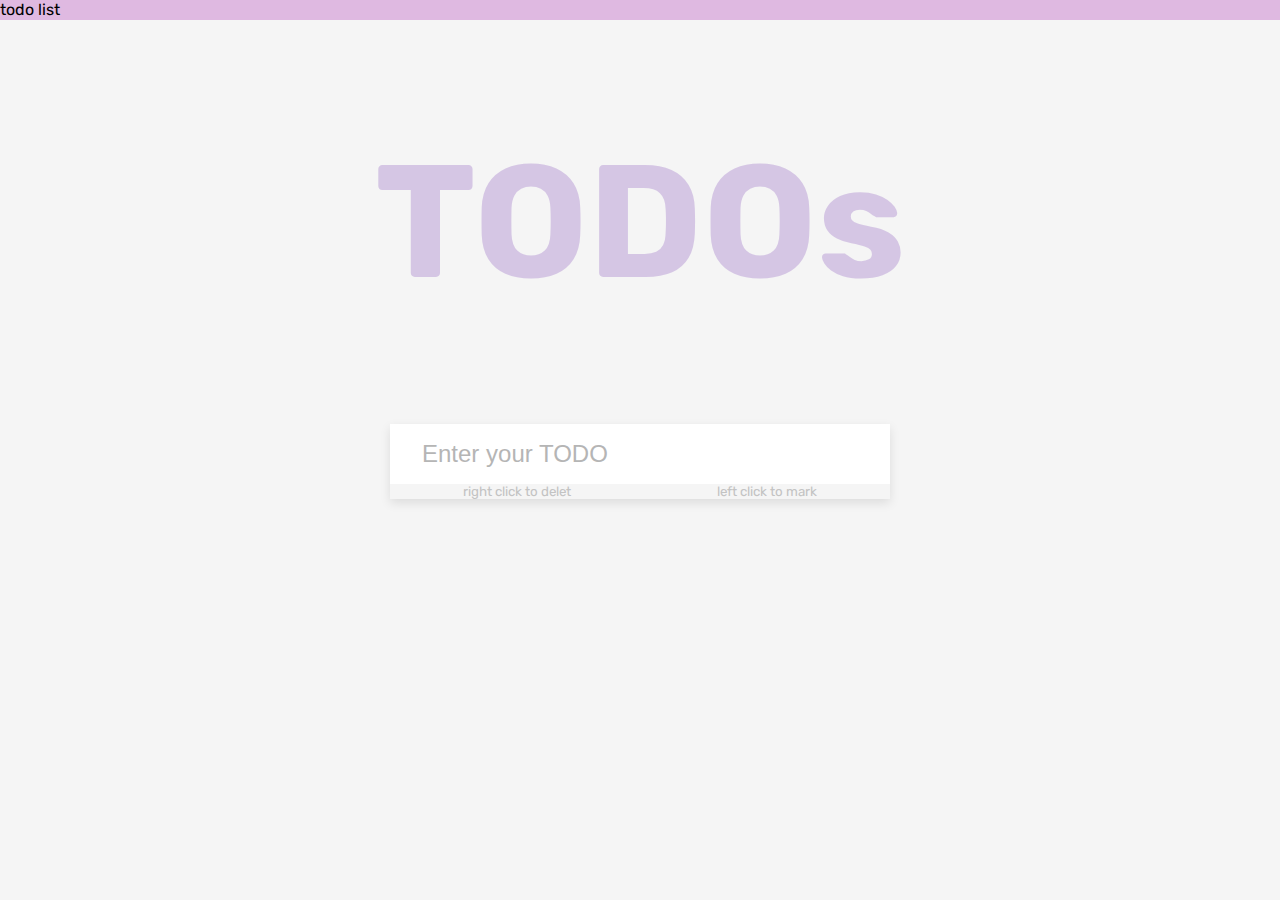
<file: index.html>
<!DOCTYPE html>
<html lang="en">

<head>
  <meta charset="UTF-8">
  <meta name="viewport" content="width=device-width, initial-scale=1.0">
  <meta http-equiv="X-UA-Compatible" content="ie=edge">
  <title>TODO</title>
  <link rel="stylesheet" href="./assets/style/all.css">
</head>

<body>
  <header class="header">
  todo list
  </header>

  <div class="container">
<h1>TODOs</h1>
    <form id="form">
        <input type="text" id="input" class="input" placeholder="Enter your TODO" autocomplete="off">
        <ul class="todos" id="todos">
        </ul>
        <div class="tips">
            <small> right click to delet</small>
            <small> left click to mark</small>
        </div>
    </div>
    </form>


  <footer class="footer">
  </footer>
  <script src="./assets/js/vendors.js"></script>
  <script src="./assets/js/all.js"></script>
</body>

</html>
</file>
<file: assets/style/all.css>
@import url("https://fonts.googleapis.com/css2?family=Koulen&family=Noto+Sans+TC&family=Roboto+Mono&family=Rubik&display=swap");
* {
  -webkit-box-sizing: border-box;
          box-sizing: border-box; }

body {
  font-family: 'Rubik' ,san-serif;
  background-color: #f5f5f5;
  margin: 0 auto; }

.header {
  height: 20px;
  background-color: #dfb9e1; }

.footer {
  background-color: #dfb9e1; }

h1 {
  color: #a782cd;
  text-align: center;
  font-size: 10rem;
  opacity: 0.4; }

form {
  margin: 0 auto;
  max-width: 100%;
  width: 500px;
  -webkit-box-shadow: 0 4px 10px rgba(0, 0, 0, 0.1);
          box-shadow: 0 4px 10px rgba(0, 0, 0, 0.1); }

.input {
  color: #456;
  font-size: 1.5rem;
  padding: 1rem 2rem;
  width: 100%;
  display: block;
  border: none; }

.input::-webkit-input-placeholder {
  color: #b5b5b5; }

.input::-moz-placeholder {
  color: #b5b5b5; }

.input:-ms-input-placeholder {
  color: #b5b5b5; }

.input::-ms-input-placeholder {
  color: #b5b5b5; }

.input::placeholder {
  color: #b5b5b5; }

.todos {
  background-color: #fff;
  padding: 0;
  margin: 0;
  list-style-type: none; }
  .todos li {
    color: #756;
    border-top: 1px solid #bfbebe;
    font-size: 24px;
    padding: 1rem 2rem;
    cursor: pointer; }

small {
  margin: 0 auto;
  color: #c3c3c3; }

.tips {
  display: -webkit-box;
  display: -ms-flexbox;
  display: flex;
  -webkit-box-pack: justify;
      -ms-flex-pack: justify;
          justify-content: space-between; }

.completed {
  color: #bfbebe;
  text-decoration: line-through; }

/*# sourceMappingURL=all.css.map */
</file>
